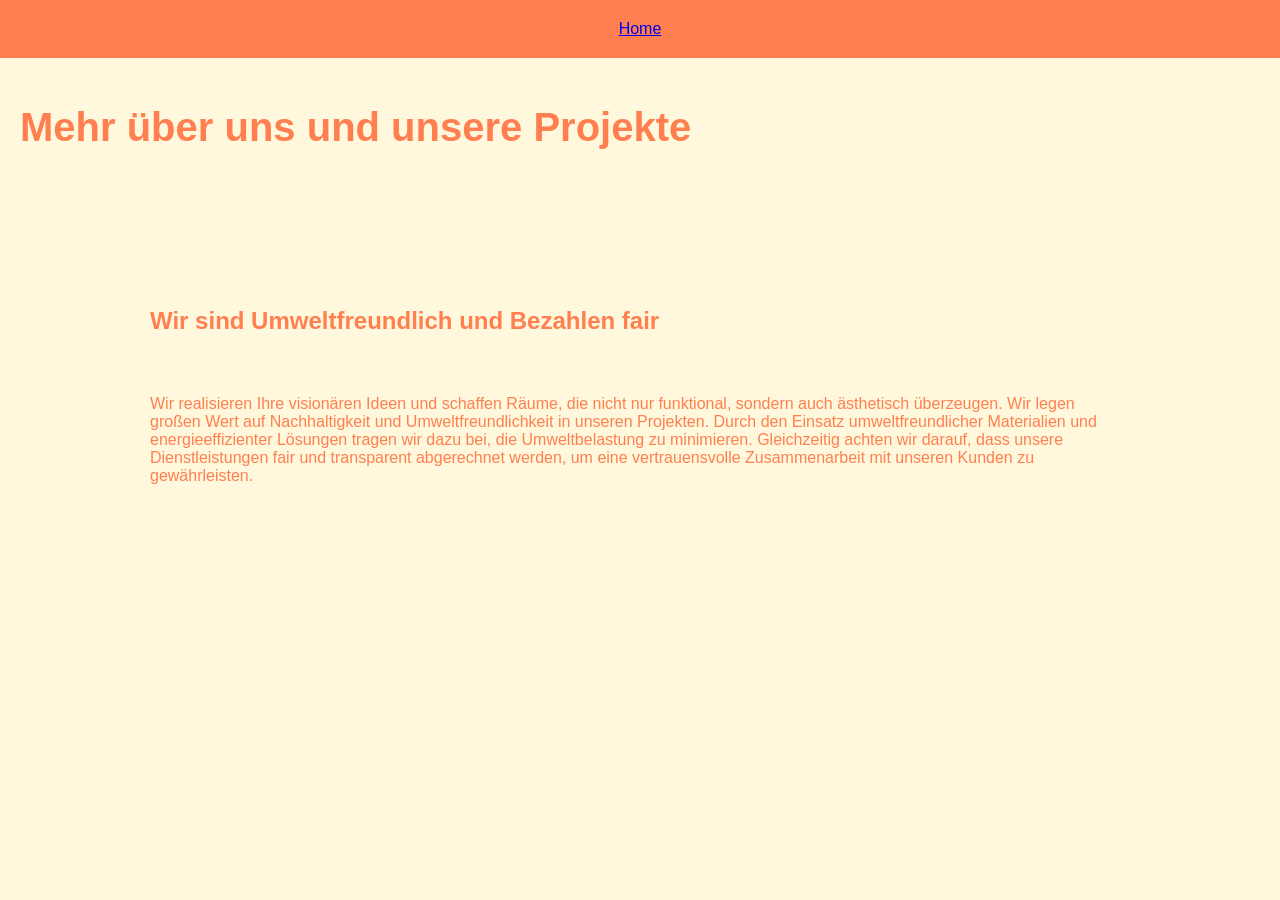
<file: details.html>
<!DOCTYPE html>
<html lang="de">
<head>
	<meta charset="utf-8" />
	<title>Details</title>

	<link rel="stylesheet" href="details.css" />
</head>
<body>

<div class="header">
<a href="index.html">Home</a>
</div>

<h1>Mehr über uns und unsere Projekte</h1>

<div class="container">
<div class="text-content">
<h2 id="tit1">Wir sind Umweltfreundlich und Bezahlen fair</h2>
<p id="text1">
Wir realisieren Ihre visionären Ideen und schaffen Räume, die nicht nur funktional, sondern auch ästhetisch überzeugen. Wir legen großen Wert auf Nachhaltigkeit und Umweltfreundlichkeit in unseren Projekten. Durch den Einsatz umweltfreundlicher Materialien und energieeffizienter Lösungen tragen wir dazu bei, die Umweltbelastung zu minimieren. Gleichzeitig achten wir darauf, dass unsere Dienstleistungen fair und transparent abgerechnet werden, um eine vertrauensvolle Zusammenarbeit mit unseren Kunden zu gewährleisten.
</p>
</div>
</file>
<file: details.css>
body {
    background-color: cornsilk;
    font-family: Arial, sans-serif;
    margin: 0;
    padding: 20;
    font-size: 16px;
}
.header {
    background-color: coral;
    padding: 20px;
    text-align: center;
}
h1 {
    font-family: Arial, sans-serif;
    padding: 20px;
    color: coral;
    font-size: 40px;
}
.container {
    display: flex;
    justify-content: flex-start;
    padding-right: 20px;
    #tit1 {
        font-family: Arial, sans-serif;
        padding: 30px;
        margin: 80px 120px 0px 120px;
        color: coral;
    }
    #text1 {
        font-family: Arial, sans-serif;
        padding: 30px;
        margin: 0px 120px 120px 120px;
        color: coral;
    }
}
</file>
